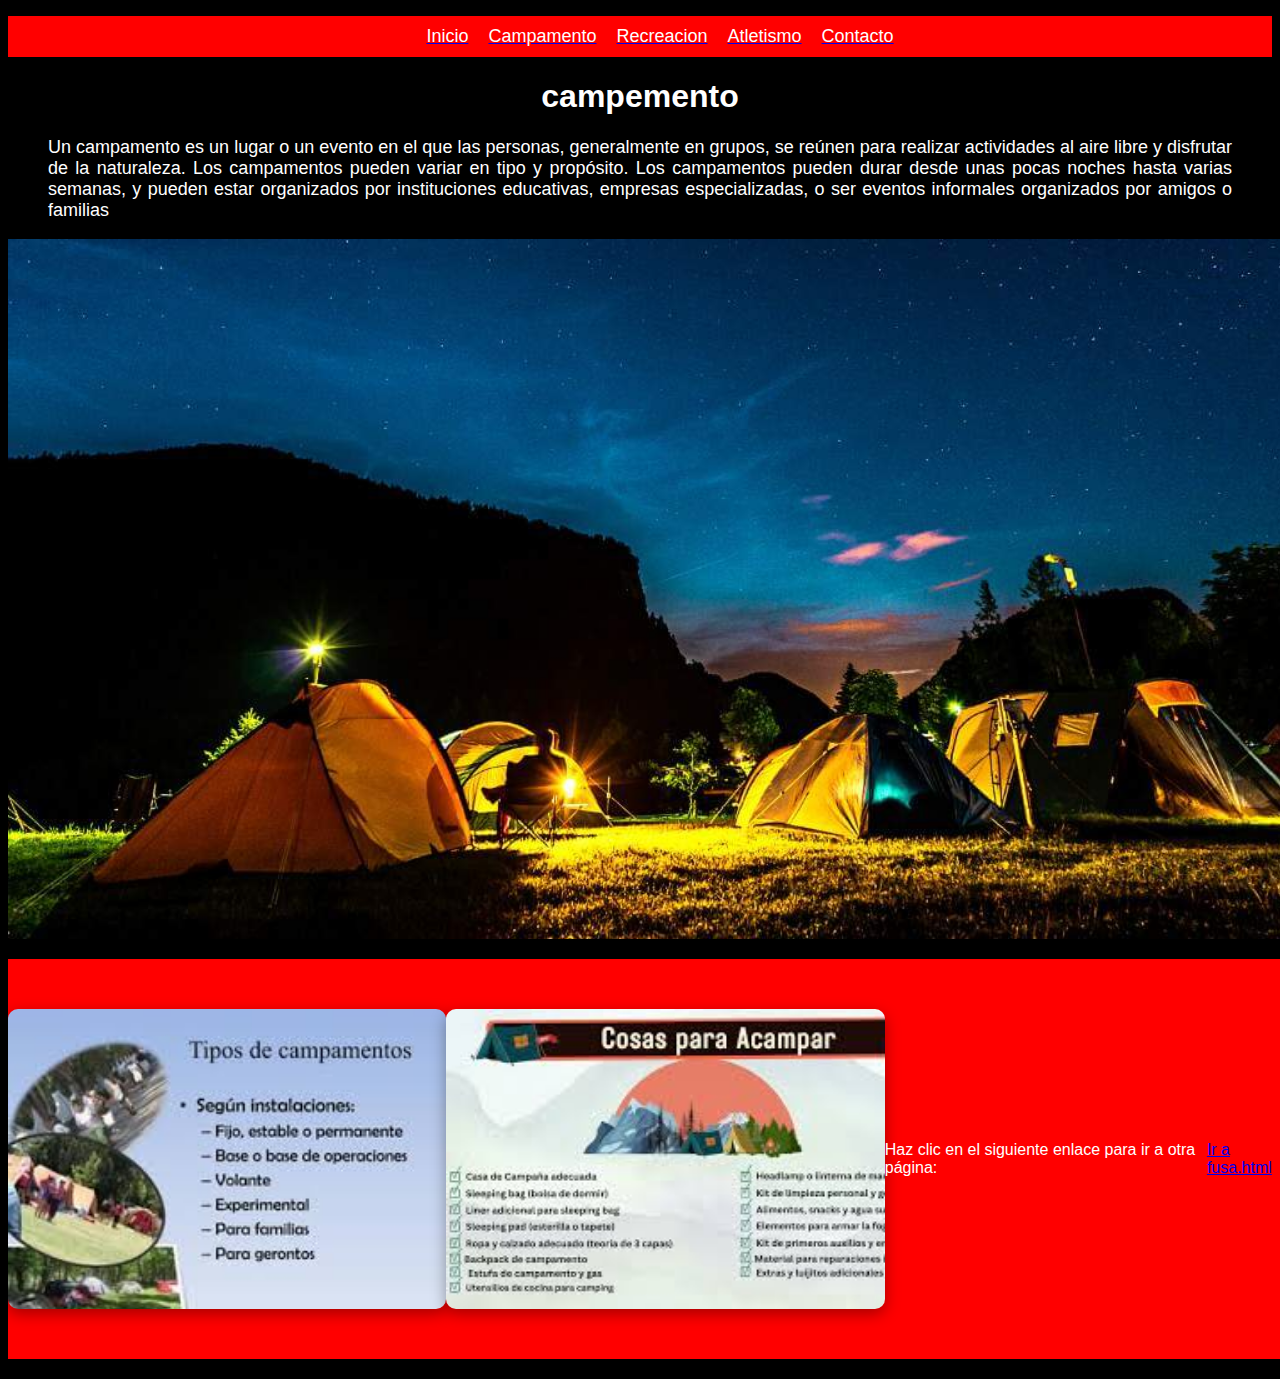
<file: campamento.html>
<!DOCTYPE html>
<html lang="en">
<head>
    <meta charset="UTF-8">
    <meta name="viewport" content="width=device-width, initial-scale=1.0">
    <link rel="stylesheet" href="./stylecampamento.css">
    <title>Educación Física</title>
</head>
<body>
    <header>
	<nav id="menu">
            <ul id="lista-menu">
    	      <a href="index.html" class="enlace-menu"><li class="menu-item">Inicio</li></a>
	      <a href="campamento.html" class="enlace-menu"><li class="menu-item">Campamento</li></a>
              <a href="recreacion.html" class="enlace-menu"><li class="menu-item">Recreacion</li></a>
              <a href="atletismo.html" class="enlace-menu"><li class="menu-item">Atletismo</li></a>
	      <a href="contacto.html" class="enlace-menu"><li class="menu-item">Contacto</li></a>
            </ul>
        </nav>
    </header>
    <h1 id="titulo">campemento</h1>
    <p id="descripcion">Un campamento es un lugar o un evento en el que las personas, generalmente en grupos, se reúnen para realizar actividades al aire libre y disfrutar de la naturaleza. Los campamentos pueden variar en tipo y propósito. Los campamentos pueden durar desde unas pocas noches hasta varias semanas, y pueden estar organizados por instituciones educativas, empresas especializadas, o ser eventos informales organizados por amigos o familias</p>	
    <div id="contenedor-1"></div>
    <div id="contenedor-2">
        <div id="contenedor-3"></div>
        <div id="contenedor-4"></div>
        <body>
             <p>Haz clic en el siguiente enlace para ir a otra página:</p>
    <a href="fusa.html">Ir a fusa.html</a>
        </body>
</html>
</file>
<file: stylecampamento.css>
:root{
font-family: Arial, helvetica;
}

body{
background-color: #000;
}
#titulo{
text-align:center;
color:#fff;
}

#descripcion{
text-align:justify;
padding-left:40px;
padding-right:40px;
color:#fff;
font-size: 18px;


}
#menu{
text-align:center;
background-color:#FF0000;
}

#menu{
text-align:center;
background-color:#FF0000;
}
#lista-menu{
display:flex;
justify-content:center;
gap:20px;
color:#fff;
padding-top:10px;
padding-bottom:10px;
list-style:none;
}
.menu-item{
color:#fff;
font-size: 18px;
}
.enlace-item{
text-decoration:none;
}
#contenedor-1{
width:100vw;
height: 700px;
background-image: url("./img/camping.jpg");
background-repeat: no-repeat;
background-size: cover;
color:#fff;
}
#contenedor-2{
display: flex;
justify-content: space-evenly;
align-items: center;
width:100vw;
height: 400px;
background-color:#FF0000;
color:#fff;
margin-top: 20px;
margin-bottom:20px;
}
#contenedor-3{
width:500px;
height: 300px;
background-image: url("./img/tipos.jfif");
background-repeat: no-repeat;
background-size: cover;
color:#fff;
box-shadow: rgba(0, 0, 0, 0.35) 0px 5px 15px;
border-radius: 10px;
}
#contenedor-4{
width:500px;
height: 300px;
background-image: url("./img/utiles.jfif");
background-repeat: no-repeat;
background-size: cover;
color:#fff;
box-shadow: rgba(0, 0, 0, 0.35) 0px 5px 15px;
border-radius: 10px;
}
</file>
